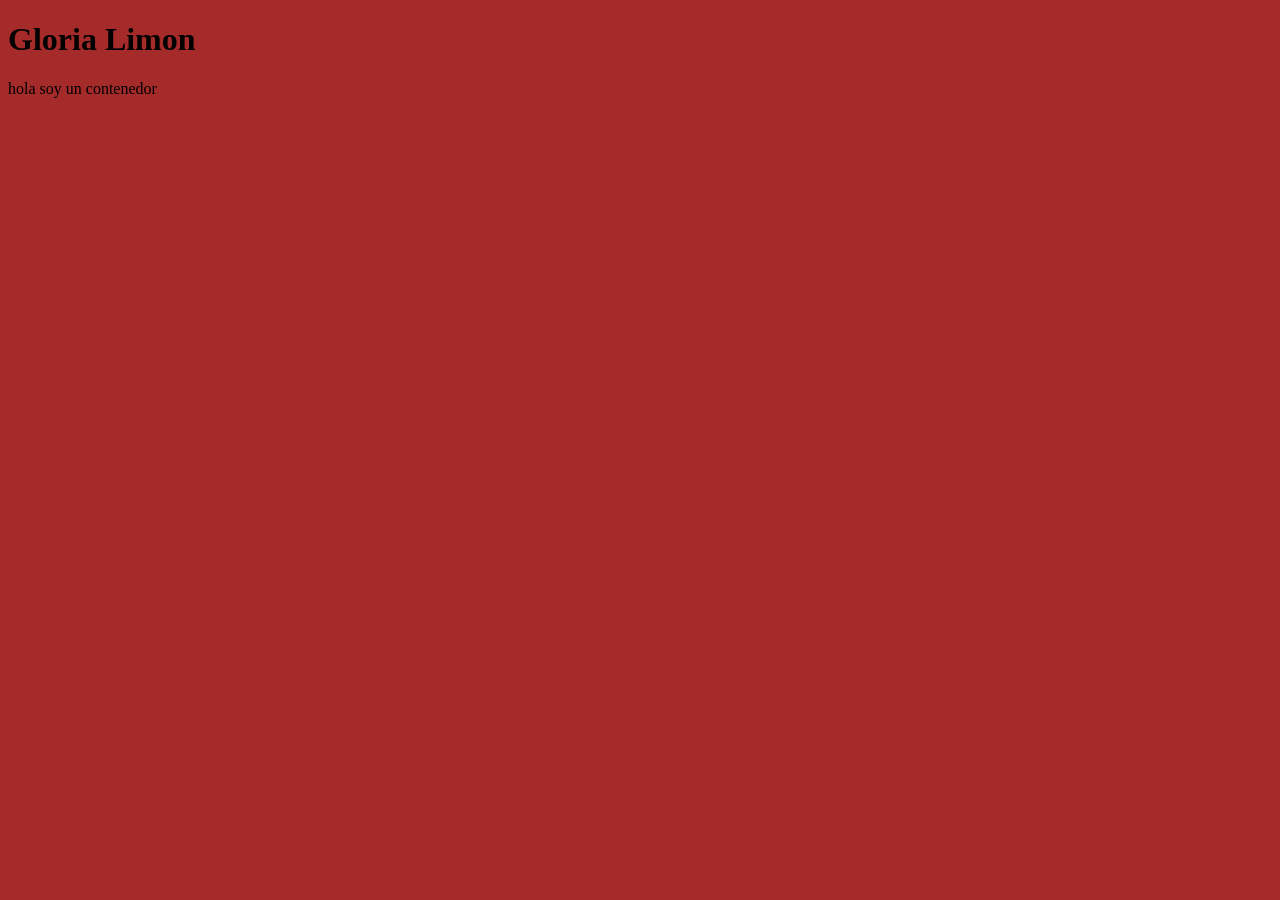
<file: index.html>
<!DOCTYPE html>
<html lang="en">
<head>
    <meta charset="UTF-8">
    <meta name="viewport" content="width=device-width, initial-scale=1.0">
    <title>GloriaGlo</title>
    <link rel="stylesheet" href="style.css">
</head>
<body>
    <h1> Gloria Limon </h1>
    <div> hola soy un contenedor </div>
</body>
</html>
</file>
<file: style.css>
body {
    background-color: brown;
}

.contenedor{}
</file>
